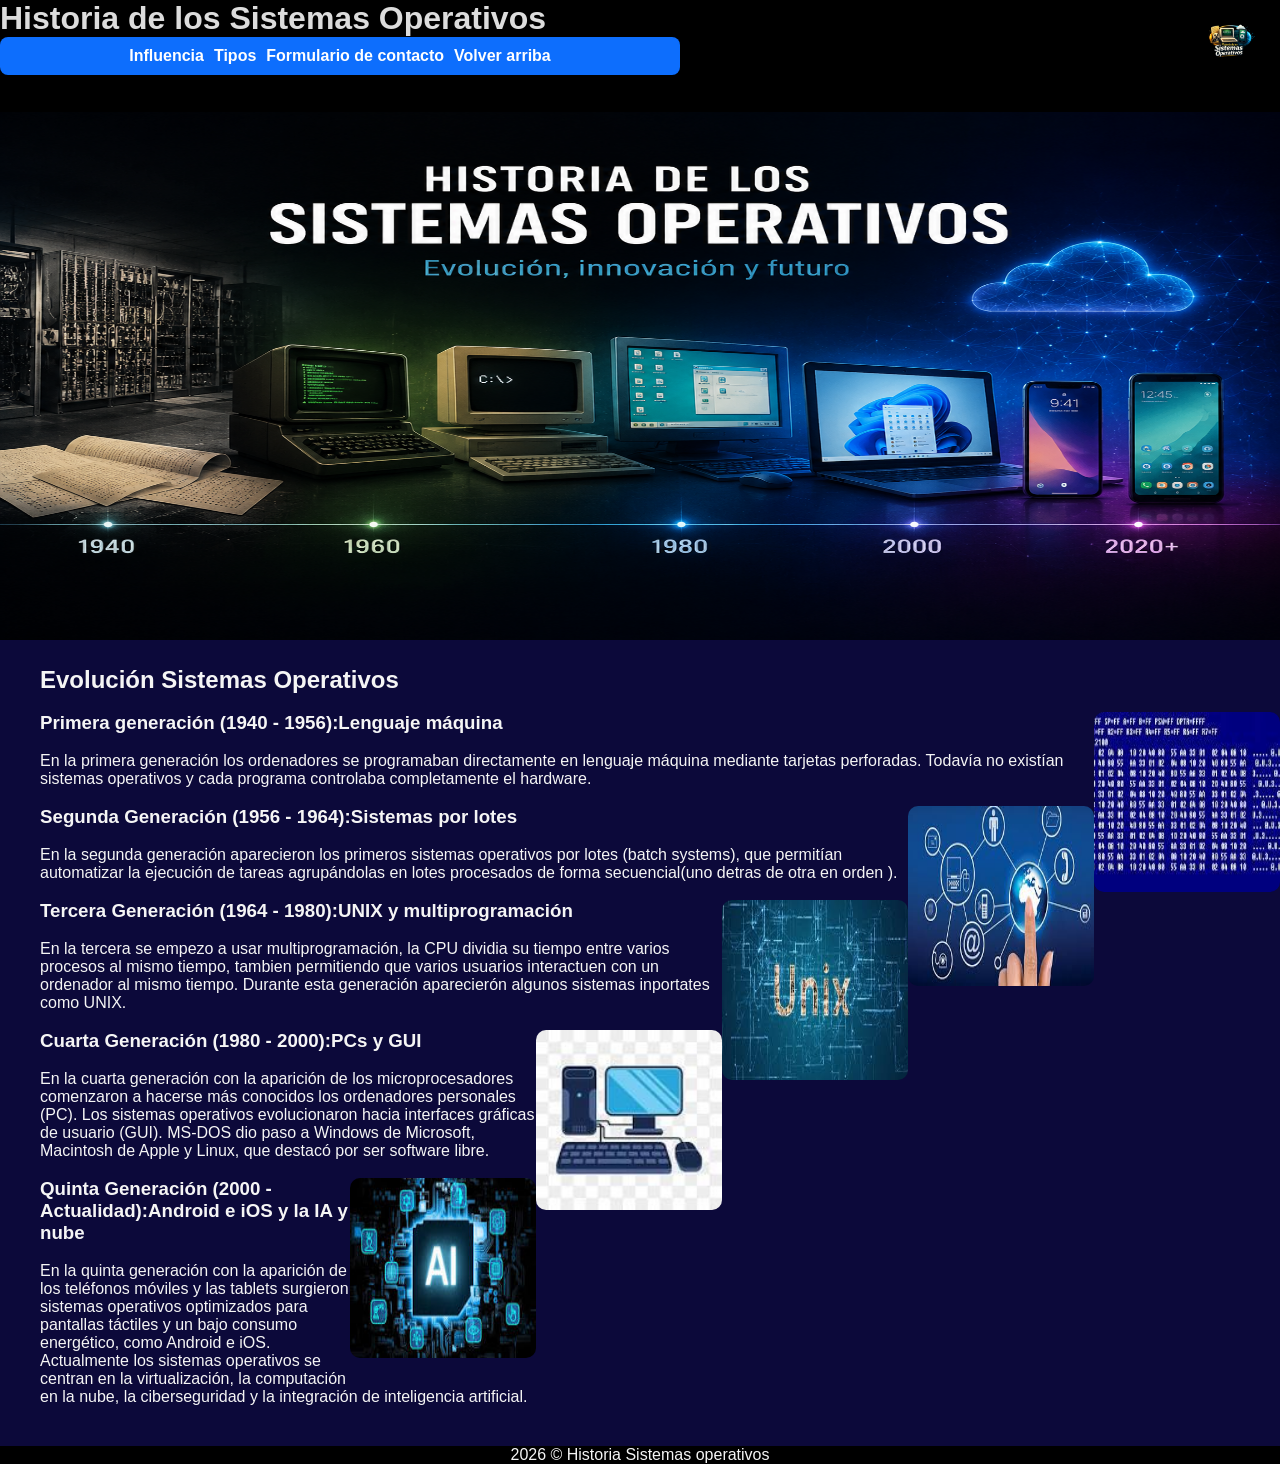
<file: index.html>
<html lang="es-ES">

<head>
    <link rel="stylesheet" href="assets/css/style.css">
    <link rel="icon" href="./assets/images/logo.png">
    <meta charset="UTF-8">
    <meta name="viewport" content="width=device-width, initial-scale=1.0">
    <title>Evolución Sistemas Operativos</title>
    <meta name="description"
        content="Información sobre los tipos de sistemas operativos: monousuario, multiusuario, multitarea, tiempo real y tiempo compartido.">

    <meta name="keywords"
        content="sistemas operativos, Windows, Linux, macOS, UNIX, monousuario, multiusuario, multitarea, tiempo real">
</head>

<body>

    <div id="contenedor">

        <div id="cabecera">

            <img src="assets/images/logo.png" alt="" id="logo">

            <div>

                <h1>Historia de los Sistemas Operativos</h1>
                menu de links
                <div id="menu">

                    <a href="influencia.html" class="link">Influencia</a>

                    <a href="tipos.html" class="link">Tipos</a>

                    <a href="contacto.html" class="link">Formulario de contacto</a>

                    <a href="#" class="link">Volver arriba</a>

                </div>
            </div>

        </div>
        <div id="hero">
            <img src="assets/images/hero.png" alt="" class="hero">
        </div>

        <div id="main">

            <ul id="lista">
                <li>
                    <h2>Evolución Sistemas Operativos</h2><br />
                </li>
                <li id="primera">
                    <img src="assets/images/lenguaje-dos.jpeg" alt="" class="cinco">

                    <h3>Primera generación (1940 - 1956):Lenguaje máquina</h3><br />

                    <p> En la primera generación los ordenadores se programaban directamente
                        en lenguaje máquina mediante tarjetas perforadas. Todavía no existían
                        sistemas operativos y cada programa controlaba completamente el hardware.</p><br />
                </li>
                <li id="segunda">
                    <img src="assets/images/lotes.jpeg" alt="" class="cinco">

                    <h3>Segunda Generación (1956 - 1964):Sistemas por lotes</h3><br />

                    <p>En la segunda generación aparecieron los primeros sistemas operativos por lotes (batch systems),
                        que permitían automatizar la ejecución de tareas agrupándolas en lotes
                        procesados de forma secuencial(uno detras de otra en orden ).</p><br />
                </li>
                <li id="tercera">
                    <img src="assets/images/unix.jpeg" alt="" class="cinco">

                    <h3>Tercera Generación (1964 - 1980):UNIX y multiprogramación</h3><br />

                    <p>En la tercera se empezo a usar multiprogramación, la CPU dividia su tiempo entre varios procesos
                        al mismo
                        tiempo, tambien permitiendo que varios usuarios interactuen con un ordenador al mismo tiempo.
                        Durante esta generación aparecierón algunos sistemas inportates como UNIX.</p><br />
                </li>

                <li id="cuarta">
                    <img src="assets/images/ordenador-personal.jpeg" alt="" class="cinco">

                    <h3>Cuarta Generación (1980 - 2000):PCs y GUI</h3><br />

                    <p>En la cuarta generación con la aparición de los microprocesadores comenzaron a hacerse más
                        conocidos
                        los ordenadores personales (PC). Los sistemas operativos evolucionaron
                        hacia interfaces gráficas de usuario (GUI). MS-DOS dio paso a Windows
                        de Microsoft, Macintosh de Apple y Linux, que destacó por ser software libre.</p><br />
                </li>

                <li id="quinta">
                    <img src="assets/images/ia.jpeg" alt="" class="cinco">

                    <h3>Quinta Generación (2000 - Actualidad):Android e iOS y la IA y nube</h3><br />

                    <p>En la quinta generación con la aparición de los teléfonos móviles y las tablets surgieron
                        sistemas
                        operativos optimizados para pantallas táctiles y un bajo consumo energético,
                        como Android e iOS. Actualmente los sistemas operativos se centran en
                        la virtualización, la computación en la nube, la ciberseguridad y la
                        integración de inteligencia artificial.</p>
                </li>

            </ul>

        </div>
        <footer>
            <p>2026 © Historia Sistemas operativos</p>
        </footer>
    </div>
</body>

</html>
</file>
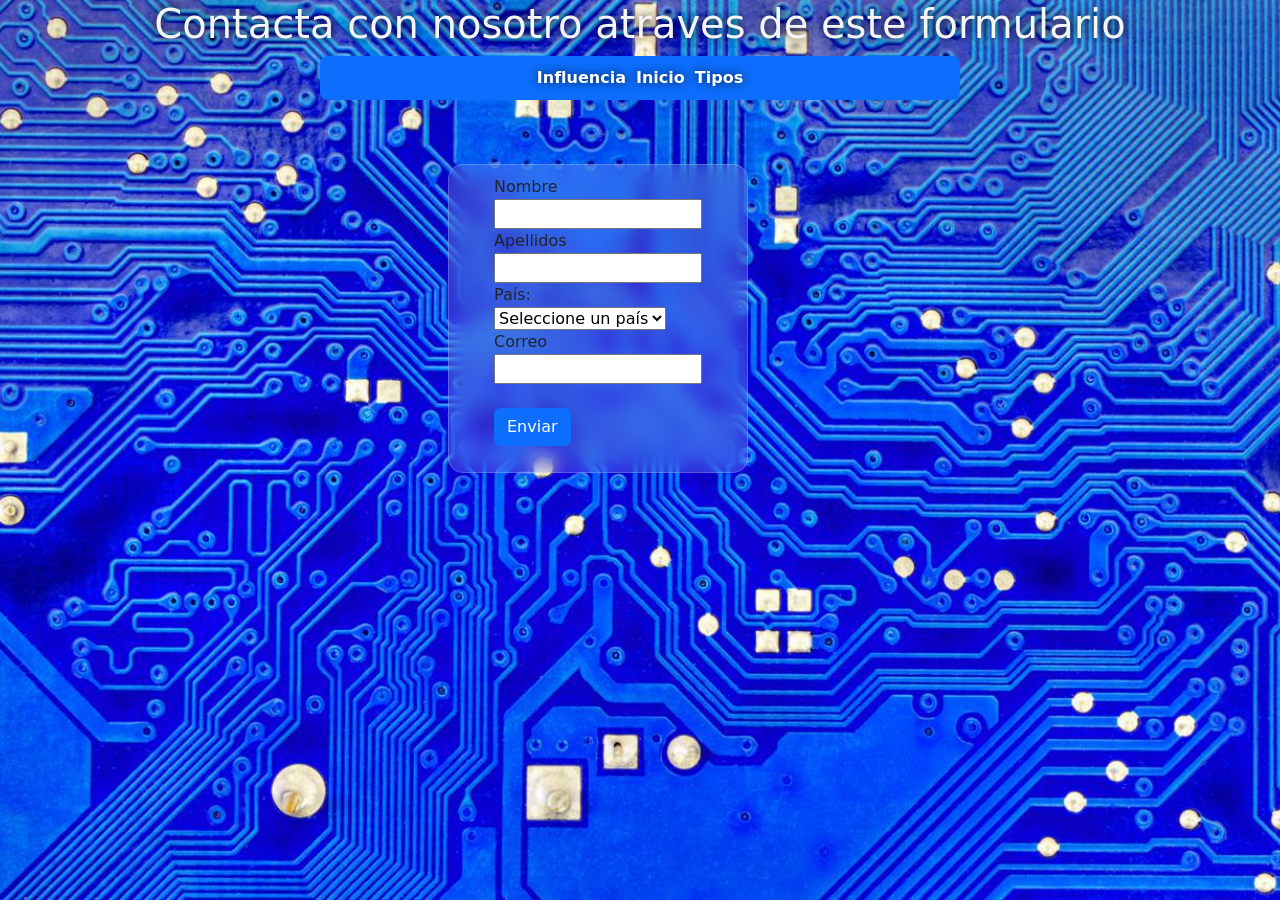
<file: contacto.html>
<html lang="es-ES">

<head>
    
    <link rel="stylesheet" href="assets/css/contacto.css">
    <link rel="icon" href="./assets/images/logo.png">
    <meta charset="UTF-8">
    <meta name="viewport" content="width=device-width, initial-scale=1.0">
    <title>Formulario de contacto</title>
    <link href="https://cdn.jsdelivr.net/npm/bootstrap@5.3.8/dist/css/bootstrap.min.css" rel="stylesheet"
        integrity="sha384-sRIl4kxILFvY47J16cr9ZwB07vP4J8+LH7qKQnuqkuIAvNWLzeN8tE5YBujZqJLB" crossorigin="anonymous">
</head>

<body>
    
    <div id="contenedor_form">
        
        <div id="titulo_form">
            <h1>Contacta con nosotro atraves de este formulario</h1>
            <div id="menu">

                <a href="influencia.html" class="link">Influencia</a>

                <a href="index.html" class="link">Inicio</a>

                <a href="tipos.html" class="link">Tipos</a>

            </div>
        </div>

        <div id="formulario">
            <form action="" method="post">
                <div class="form-group">

                    <label for="nombre">Nombre</label><br />
                    <input type="text" name="nombre" value="" minlength="2" maxlength="30"
                        pattern="[A-Za-zÁÉÍÓÚáéíóúÑñ ]+">
                    <br />
                </div>
                <div class="form-group">
                    <label for="apellidos">Apellidos</label> <br />
                    <input type="text" name="apellidos" value="" minlength="2" maxlength="40"
                        pattern="[A-Za-zÁÉÍÓÚáéíóúÑñ ]+">
                    <br />
                    <label for="pais">País:</label><br />
                </div>
                <div class="form-group">
                    <select name="pais" id="pais">
                        <option value="">Seleccione un país</option>
                        <option value="es">España</option>
                        <option value="fr">Francia</option>
                        <option value="it">Italia</option>
                        <option value="de">Alemania</option>
                        <option value="pt">Portugal</option>
                    </select><br />
                </div>
                <div class="form-group">
                    <label for="correo" class="col-lg-8 control-label">Correo</label><br />
                    <input type="email" name="correo_electronico" minlength="10" maxlength="40">
                    <br />
                </div><br />
                <div class="form-group">
                    <input type="submit" value="Enviar" class="btn btn-primary">
                </div>
            </form>
        </div>
    </div>
</body>

</html>
</file>
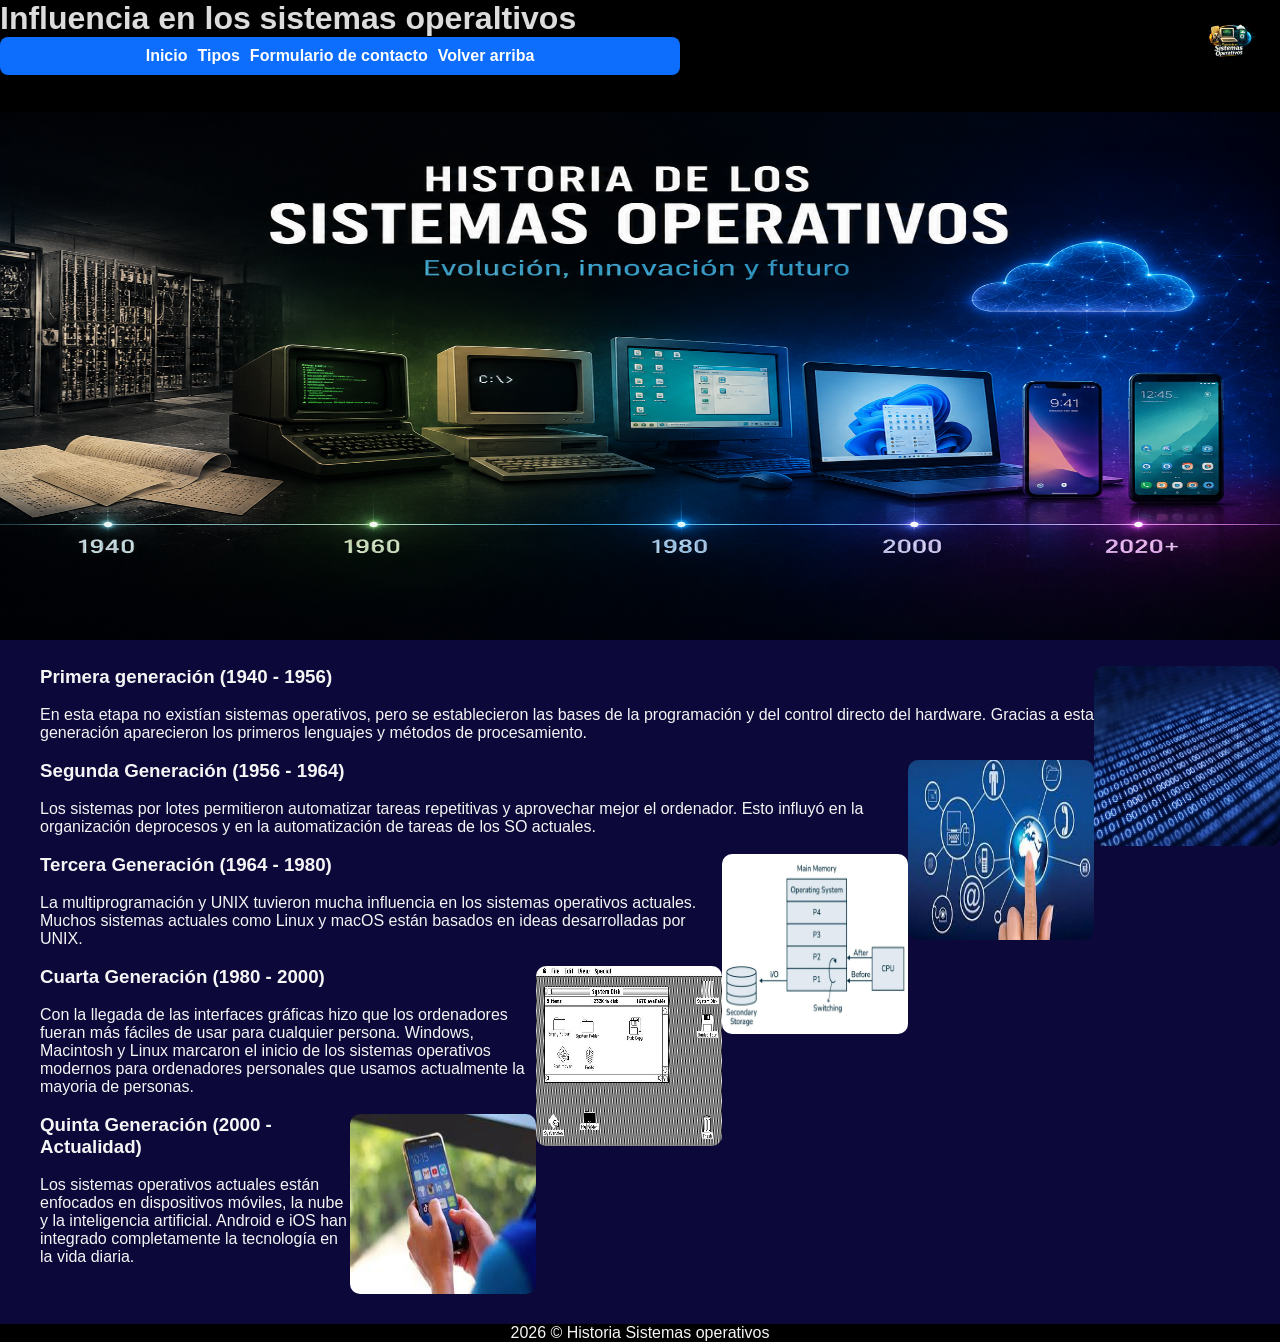
<file: influencia.html>
<html lang="es-ES">

<head>
    <link rel="stylesheet" href="assets/css/style.css">
    <link rel="icon" href="./assets/images/logo.png">
    <meta charset="UTF-8">
    <meta name="viewport" content="width=device-width, initial-scale=1.0">
    <title>Influencia sistemas Operativos</title>
    <meta name="description"
        content="Información sobre los tipos de sistemas operativos: monousuario, multiusuario, multitarea, tiempo real y tiempo compartido.">

    <meta name="keywords"
        content="sistemas operativos, Windows, Linux, macOS, UNIX, monousuario, multiusuario, multitarea, tiempo real">
</head>

<body>
    <div id="contenedor">

        <div id="cabecera">
            <img src="assets/images/logo.png" alt="" id="logo">
            <div>

                <h1>Influencia en los sistemas operaltivos</h1>

                <div id="menu">

                    <a href="index.html" class="link">Inicio</a>

                    <a href="tipos.html" class="link">Tipos</a>

                    <a href="contacto.html" class="link">Formulario de contacto</a>

                    <a href="#" class="link">Volver arriba</a>

                </div>
            </div>
        </div>

        <div id="hero">
            <img src="assets/images/hero.png" alt="" class="hero">
        </div>

        <div id="main">

            <ul id="lista">

                <li id="primera">
                    <img src="assets/images/lenguaje-maquina.jpg" alt="" class="cinco">
                    <h3>Primera generación (1940 - 1956)</h3><br />
                    <p> En esta etapa no existían sistemas operativos, pero se establecieron
                        las bases de la programación y del control directo del hardware. Gracias
                        a esta generación aparecieron los primeros lenguajes y métodos de procesamiento.</p><br />
                </li>
                <li id="segunda">
                    <img src="assets/images/lotes.jpeg" alt="" class="cinco">

                    <h3>Segunda Generación (1956 - 1964)</h3><br />

                    <p>Los sistemas por lotes permitieron automatizar tareas repetitivas y aprovechar mejor el
                        ordenador.
                        Esto influyó en la organización deprocesos y en la automatización de tareas de los SO
                        actuales.</p><br />
                </li>
                <li id="tercera">
                    <img src="assets/images/multi-p.jpeg" alt="" class="cinco">

                    <h3>Tercera Generación (1964 - 1980)</h3><br />

                    <p>La multiprogramación y UNIX tuvieron mucha influencia en los sistemas
                        operativos actuales. Muchos sistemas actuales como Linux y macOS están basados
                        en ideas desarrolladas por UNIX.</p><br />
                </li>

                <li id="cuarta">
                    <img src="assets/images/cuarta.jpeg" alt="" class="cinco">

                    <h3>Cuarta Generación (1980 - 2000)</h3><br />

                    <p> Con la llegada de las interfaces gráficas hizo que los ordenadores fueran más
                        fáciles de usar para cualquier persona. Windows, Macintosh y Linux marcaron
                        el inicio de los sistemas operativos modernos para ordenadores personales que usamos
                        actualmente la mayoria de personas.</p><br />
                </li>

                <li id="quinta">
                    <img src="assets/images/movil.jpeg" alt="" class="cinco">

                    <h3>Quinta Generación (2000 - Actualidad)</h3><br />

                    <p>Los sistemas operativos actuales están enfocados en dispositivos móviles,
                        la nube y la inteligencia artificial. Android e iOS han integrado completamente la
                        tecnología en la
                        vida diaria.</p><br />
                </li>

            </ul>

        </div>
        <footer>
            <p>2026 © Historia Sistemas operativos</p>
        </footer>
    </div>
</body>

</html>
</file>
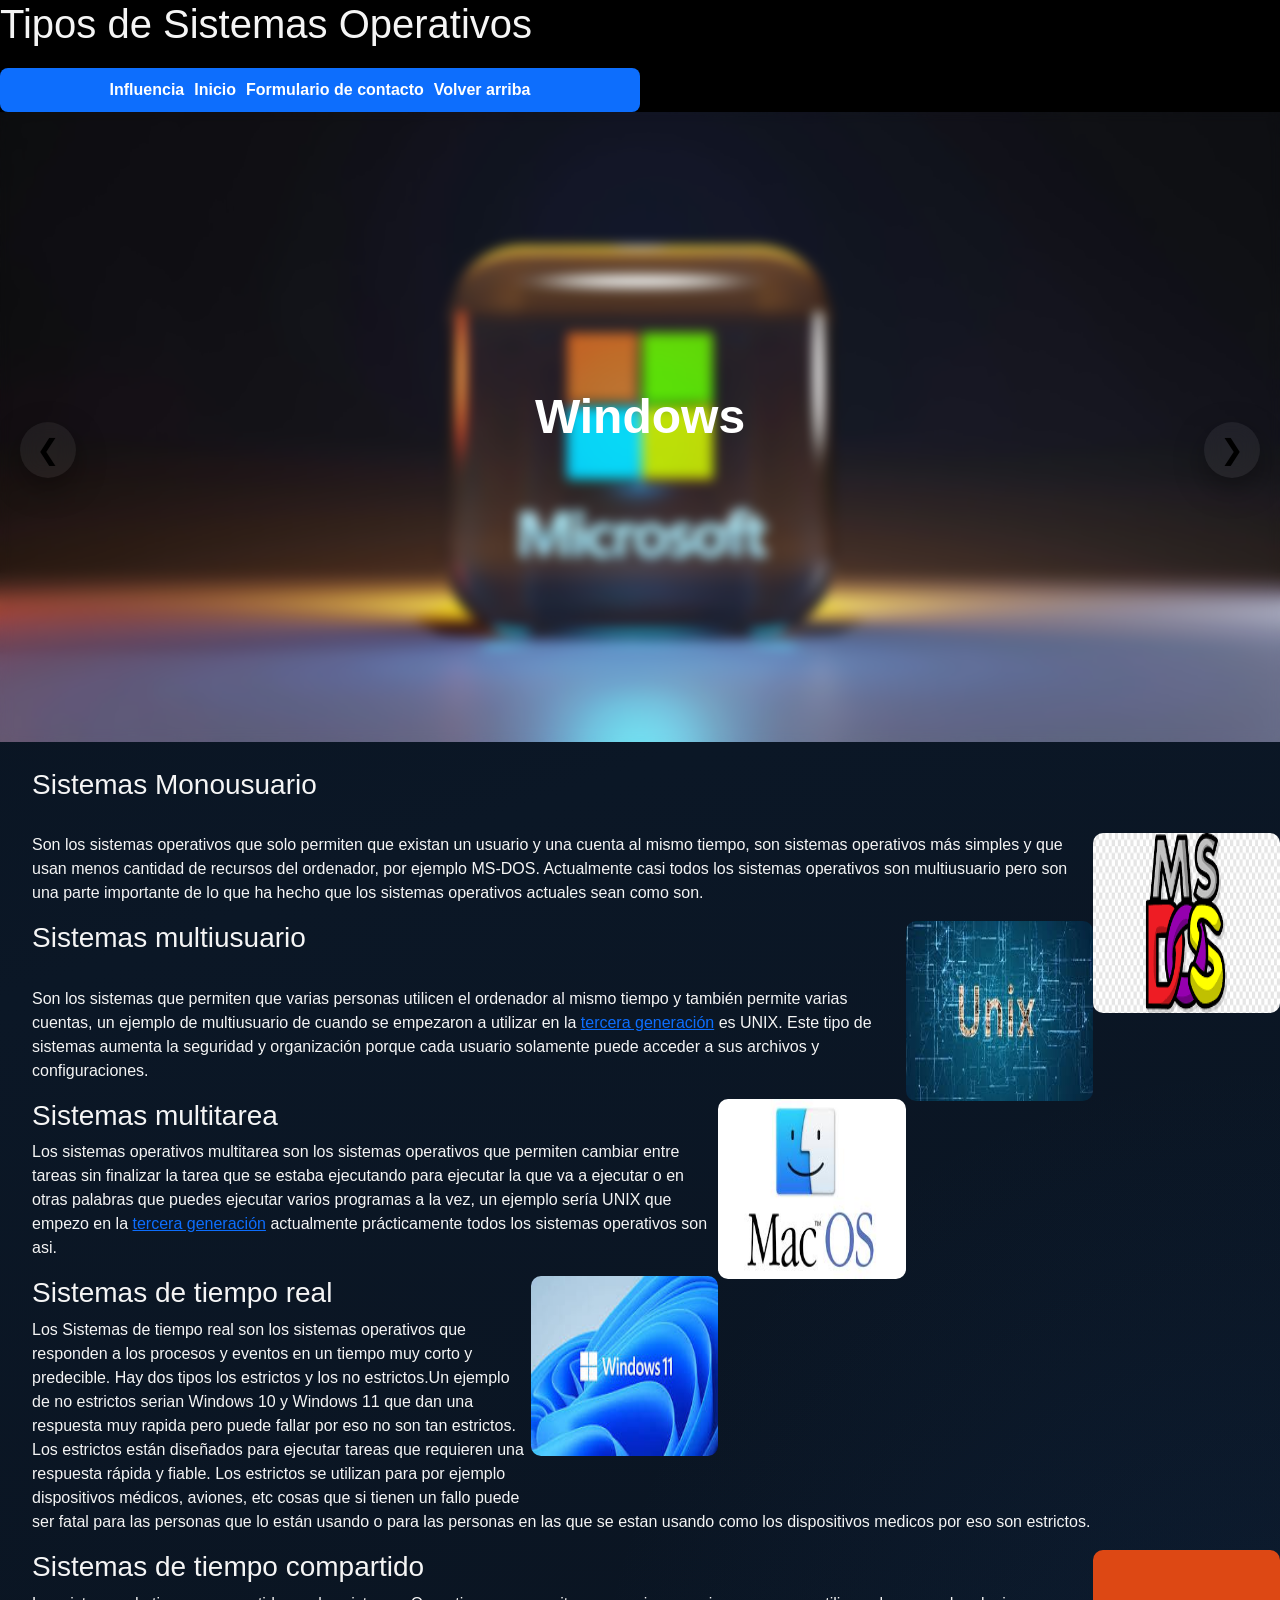
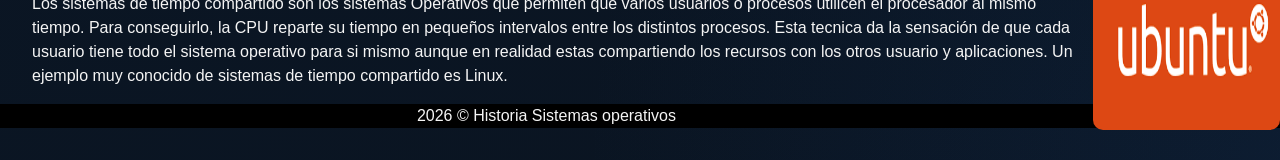
<file: tipos.html>
<html lang="es-ES">

<head>
    <meta charset="UTF-8">
    <meta name="viewport" content="width=device-width, initial-scale=1.0">
    <title>Tipos de Sistemas Operativos</title>
    <link rel="icon" href="./assets/images/logo.png">
    <link rel="stylesheet" href="assets/css/tipos.css">
    <link href="https://cdn.jsdelivr.net/npm/bootstrap@5.3.8/dist/css/bootstrap.min.css" rel="stylesheet"
        integrity="sha384-sRIl4kxILFvY47J16cr9ZwB07vP4J8+LH7qKQnuqkuIAvNWLzeN8tE5YBujZqJLB" crossorigin="anonymous">
    <script src="https://cdn.jsdelivr.net/npm/bootstrap@5.3.8/dist/js/bootstrap.bundle.min.js"
        integrity="sha384-FKyoEForCGlyvwx9Hj09JcYn3nv7wiPVlz7YYwJrWVcXK/BmnVDxM+D2scQbITxI"
        crossorigin="anonymous"></script>
    <meta name="description"
        content="Información sobre los tipos de sistemas operativos: monousuario, multiusuario, multitarea, tiempo real y tiempo compartido.">

    <meta name="keywords"
        content="sistemas operativos, Windows, Linux, macOS, UNIX, monousuario, multiusuario, multitarea, tiempo real">
</head>

<body>
    <div id="contenedor">

        <div id="cabecera">

            <h1>Tipos de Sistemas Operativos</h1>

            <div id="menu">

                <a href="influencia.html" class="link">Influencia</a>

                <a href="index.html" class="link">Inicio</a>

                <a href="contacto.html" class="link">Formulario de contacto</a>

                <a href="#" class="link">Volver arriba</a>

            </div>

        </div>


        <div id="heroCarousel" class="carousel slide carousel-fade" data-bs-ride="carousel" data-bs-interval="3000">

            <div class=" carousel-inner">

                <div class="carousel-item active" style="background-image: url('assets/images/windows.jpg');">
                    <div class="carousel-overlay">
                        <h1>Windows</h1>
                    </div>
                </div>

                <div class="carousel-item" style="background-image: url('assets/images/linux.png');">
                    <div class="carousel-overlay">
                        <h1 class="linux">Linux</h1>
                    </div>
                </div>

                <div class="carousel-item" style="background-image: url('assets/images/apple.jpeg');">
                    <div class="carousel-overlay">
                        <h1 class="linux">Apple</h1>
                    </div>
                </div>

            </div>
        </div>
        <!-- Controls -->
        <button class="glass-control prev" type="button" data-bs-target="#heroCarousel" data-bs-slide="prev">
            &#10094;
        </button>

        <button class="glass-control next" type="button" data-bs-target="#heroCarousel" data-bs-slide="next">
            &#10095;
        </button>



        <div id="main">

            <ul id="lista">

                <li id="mono">

                    <h3>Sistemas Monousuario</h3><br>

                    <img src="assets/images/msdos.png" alt="" class="cinco">

                    <p>Son los sistemas operativos que solo permiten que existan un usuario y una cuenta al mismo
                        tiempo, son sistemas operativos
                        más simples y que usan menos cantidad de recursos del ordenador, por ejemplo MS-DOS.
                        Actualmente
                        casi todos los sistemas operativos son multiusuario pero son una parte importante de lo que
                        ha
                        hecho que los sistemas operativos actuales sean como son.
                    </p>
                </li>
                <li id="usando">
                    <img src="assets/images/unix.jpeg" alt="" class="cinco">

                    <h3>Sistemas multiusuario</h3><br>

                    <p>Son los sistemas que permiten que varias personas utilicen el ordenador al mismo tiempo y
                        también
                        permite varias cuentas, un ejemplo de multiusuario de cuando se empezaron a utilizar en la
                        <a href="./index.html#tercera">tercera generación</a> es UNIX. Este tipo de sistemas aumenta
                        la
                        seguridad y organización porque cada
                        usuario solamente puede acceder a sus archivos y configuraciones.
                    </p>
                </li>
                <li id="multi">
                    <img src="assets/images/mac.jpeg" alt="" class="cinco">
                    <h3> Sistemas multitarea</h3>

                    <p>Los sistemas operativos multitarea son los sistemas operativos que permiten cambiar entre
                        tareas
                        sin finalizar la tarea que se estaba ejecutando para ejecutar la que va a ejecutar o en
                        otras
                        palabras que puedes ejecutar varios programas a la vez, un ejemplo sería UNIX que empezo
                        en la
                        <a href="./index.html#tercera">tercera generación</a> actualmente
                        prácticamente todos los sistemas operativos son asi.
                    </p>
                </li>
                <li id="real">
                    <img src="assets/images/Windows_dos.jpeg" alt="" class="cinco">

                    <h3>Sistemas de tiempo real</h3>

                    <p>Los Sistemas de tiempo real son los sistemas operativos que responden a los
                        procesos y eventos en un tiempo muy corto y predecible. Hay dos tipos los estrictos y los no
                        estrictos.Un ejemplo de no estrictos serian Windows 10 y Windows 11 que dan una respuesta
                        muy
                        rapida pero puede fallar por eso no son tan estrictos. Los estrictos están diseñados para
                        ejecutar tareas que requieren una respuesta rápida y fiable. Los estrictos se utilizan para
                        por
                        ejemplo dispositivos médicos, aviones, etc cosas que si tienen un fallo puede ser fatal para
                        las
                        personas que lo están usando o para las personas en las que se estan usando como los
                        dispositivos medicos por eso son estrictos.</p>
                </li>
                <li>
                    <img src="assets/images/ubuntu.png" alt="" class="cinco">

                    <h3>Sistemas de tiempo compartido</h3>

                    <p>Los sistemas de tiempo compartido son los sistemas Operativos que permiten que varios
                        usuarios o
                        procesos utilicen el procesador al mismo tiempo. Para conseguirlo, la CPU
                        reparte su tiempo en pequeños intervalos entre los distintos procesos. Esta tecnica da la
                        sensación de que cada usuario tiene todo el sistema operativo para si mismo aunque en
                        realidad
                        estas compartiendo los recursos con los otros usuario y aplicaciones. Un ejemplo muy
                        conocido de
                        sistemas de tiempo compartido es Linux.</p>
                </li>
            </ul>

            <footer>
                <p>2026 © Historia Sistemas operativos</p>
            </footer>
        </div>
</body>

</html>
</file>
<file: assets/css/style.css>
* {

    font-family: 'Poppins', sans-serif;
    margin: 0;

    max-width: 100%;
}

body {
    background-color: #0C093A;
}

h1 {
    position: relative;
    float: left;
    color: gainsboro;
}

#cabecera {
    position: sticky;

    top: 0;
    background-color: black;
    height: 7em;

    justify-content: space-between;
    align-items: flex-start;

    img {
        position: relative;
        float: right;
    }
}

#logo {
    position: relative;
    float: right;
    height: 80px;
    width: 100px;
}

#hero {
    display: flex;
    width: 100%;
    height: 33em;
}

.hero {
    width: 100%;
    height: 100%;
}

#menu {
    display: flex;
    gap: 10px;
    position: relative;
    background-color: #0d6efd;
    color: white;
    padding: 10px 20px;
    border-radius: 8px;
    font-weight: bold;
    transition: 0.3s;
    width: 50%;
    justify-content: center;
    align-items: center;
}

.link {
    color: white;
    text-decoration: none;
}

.link:hover {
    color: grey;
    text-decoration: none;
}


ul {
    list-style-type: none;
    color: whitesmoke;

}

#lista {
    background-color: #0C093A;
    padding-top: 2%;
}

footer {
    background-color: black;
    color: whitesmoke;
    text-align: center;
}

#quinta {
    margin-bottom: 40px;
}

.cinco {
    float: right;
    width: 15%;
    height: 20%;
    margin-bottom: 30px;
    border-radius: 10px;
}


/* ========================= */
/* TABLETS Y MÓVILES */
/* ========================= */

@media (max-width: 768px) {

    #cabecera {
        height: auto;
        padding: 10px;
        align-items: center;
    }

    #titulo {
        display: flex;
        flex-direction: column;
        align-items: center;
        text-align: center;
    }

    h1 {
        float: none;
        font-size: 1.6rem;
        text-align: center;
    }

    #logo {
        width: 80px;
        height: auto;
        margin-top: 10px;
    }

    #menu {
        width: 100%;
        flex-direction: column;
        gap: 10px;
        padding: 10px;
    }

    .link {
        width: 90%;
        text-align: center;
        padding: 12px;
    }

    #hero {
        height: 250px;
    }

    .hero {
        object-fit: cover;
    }

    .cinco {
        float: none;
        display: block;
        width: 80%;
        height: auto;
        margin: 20px auto;
    }

    #main {
        padding: 15px;
    }

    ul {
        padding: 0 10px;
        text-align: center;
    }

    footer {
        padding: 15px;
    }
}

/* ========================= */
/* MÓVILES PEQUEÑOS */
/* ========================= */

@media (max-width: 480px) {

    h1 {
        font-size: 1.3rem;
    }

    #logo {
        width: 60px;
    }

    .link {
        font-size: 0.9rem;
        padding: 10px;
    }

    #hero {
        height: 180px;
    }

    .cinco {
        width: 100%;
        border-radius: 0;
    }

    footer {
        font-size: 0.9rem;
    }
}
</file>
<file: assets/css/contacto.css>
body {
    background-image: url("../images/fondo-contacto.jpeg");
    background-size: cover;
    background-position: center;
    background-attachment: fixed;
}

#titulo_form h1 {
    color: whitesmoke;
}

#titulo_form {
    display: flex;
    flex-direction: column;
    align-items: center;
    margin-bottom: 30px;

    text-shadow: 0px 0px 10px rgba(0, 0, 0, 0.8);
}

#formulario {
    display: flex;
    justify-content: center;
    align-items: center;
    border: 0.2em solid black;
    border-radius: 1em;
    padding: 10px;
    width: 300px;
    margin-top: 5%;
    margin-left: 35%;
    margin-right: 35%;
    background: rgba(255, 255, 255, 0.15);
    backdrop-filter: blur(10px);
    -webkit-backdrop-filter: blur(10px);

    border: 1px solid rgba(255, 255, 255, 0.2);
    border-radius: 15px;

}

#menu {
    display: flex;
    gap: 10px;
    position: relative;
    background-color: #0d6efd;
    color: white;
    padding: 10px 20px;
    border-radius: 8px;
    font-weight: bold;
    transition: 0.3s;
    width: 50%;
    justify-content: center;
    align-items: center;
}

#cabecera {
    position: sticky;

    top: 0;
    background-color: black;
    height: 7em;

    justify-content: space-between;
    align-items: flex-start;
}

.link {
    color: white;
    text-decoration: none;
}

.link:hover {
    color: grey;
    text-decoration: none;
}

/* ========================= */
/* TABLETS Y MÓVILES */
/* ========================= */

@media (max-width: 768px) {

    #cabecera {
        height: auto;
        padding: 10px;
        align-items: center;
    }

    #menu {
        width: 100%;
        flex-direction: column;
        gap: 10px;
        padding: 10px;
    }

    #menu a {
        width: 90%;
        text-align: center;
        padding: 12px;
    }

    #titulo_form {
        text-align: center;
        margin: 20px 10px;
    }

    #formulario {
        width: 90%;
        max-width: 400px;
    }

    #formulario input,
    #formulario select,
    #formulario textarea,
    #formulario button {
        width: 100%;
    }
}

/* ========================= */
/* MÓVILES PEQUEÑOS */
/* ========================= */

@media (max-width: 480px) {

    #titulo_form h1 {
        font-size: 1.4rem;
    }

    #menu a {
        font-size: 0.9rem;
        padding: 10px;
    }

    #formulario {
        width: 95%;
        padding: 15px;
    }
}
</file>
<file: assets/css/tipos.css>
:root {
    --bg: #0b1726;
    --glass: rgba(255, 255, 255, 0.03);
    --glass-hover: rgba(255, 255, 255, 0.05);
    --text: #eef4ff;
    --placeholder: rgba(255, 255, 255, 0.6);
    --blue-1: #173b6d;
    --blue-2: #1d4f91;
    --blue-3: #2563b8;
}

body {

    font-family: Inter, sans-serif;
    background: radial-gradient(circle at top left,
            rgba(37, 99, 184, 0.18),
            transparent 28%),
        radial-gradient(circle at bottom right,
            rgba(29, 79, 145, 0.14),
            transparent 32%),
        linear-gradient(160deg, #08111d 0%, #0b1726 45%, #0a1421 100%);
    min-height: 100vh;
}

#main {
    color: var(--text);
    margin-top: 120px;
}

/* Carousel Styles */
.carousel-item {
    height: 70vh;
    min-height: 400px;
    background-size: cover;
    background-position: center;
    position: relative;
}

.carousel-overlay {
    position: absolute;
    top: 0;
    left: 0;
    width: 100%;
    height: 100%;
    background: var(--glass);
    backdrop-filter: blur(6px);
    display: flex;
    justify-content: center;
    align-items: center;
    flex-direction: column;
    text-align: center;
    padding: 20px;
    color: #fff;
}

.carousel-overlay h1 {
    font-size: 3rem;
    font-weight: 700;
    margin-bottom: 20px;
}

.carousel-overlay p {
    font-size: 1.2rem;
    margin-bottom: 30px;
    max-width: 600px;
}

.glass-control {
    position: absolute;
    top: 50%;
    transform: translateY(-50%);
    width: 56px;
    height: 56px;
    border: none;
    border-radius: 50%;
    display: flex;
    align-items: center;
    justify-content: center;

    font-size: 28px;
    color: #000;

    background: rgba(255, 255, 255, 0.06);
    backdrop-filter: blur(10px);
    -webkit-backdrop-filter: blur(10px);

    box-shadow: 0 10px 30px rgba(0, 0, 0, 0.35);
    cursor: pointer;

    transition: 0.25s ease;
    z-index: 10;
}

.glass-control:hover {
    background: rgba(255, 255, 255, 0.12);
    transform: translateY(-50%) scale(1.08);
}

.glass-control:active {
    transform: translateY(-50%) scale(0.95);
}

#heroCarousel {
    position: relative;
}

/* Carousel buttons */
.glass-control.prev {
    left: 20px;
}

.glass-control.next {
    right: 20px;
}

.carousel-control-prev-icon,
.carousel-control-next-icon {
    display: none;
}

.btn-glass {
    border: none;
    border-radius: 12px;
    font-weight: 600;
    padding: 12px 28px;
    font-size: 1rem;
    color: #fff;
    background: linear-gradient(145deg,
            var(--blue-1),
            var(--blue-2),
            var(--blue-3));
    box-shadow: 0 8px 18px rgba(0, 0, 0, 0.25),
        inset 0 1px 0 rgba(255, 255, 255, 0.08);
    transition: 0.2s ease, transform 0.2s ease;
    cursor: pointer;
}

.btn-glass:hover {
    transform: translateY(-1px);
    filter: brightness(1.08);
    box-shadow: 0 12px 24px rgba(0, 0, 0, 0.32), 0 0 12px rgba(37, 99, 184, 0.25);
}

.btn-glass:active {
    transform: scale(0.98);
}

.linux {
    color: #08111d;
}

h1 {
    position: relative;
    float: left;
    color: whitesmoke;
    font-family: 'Poppins', sans-serif;
}

#main {
    margin-top: 2%;
}

#menu {
    font-family: 'Poppins', sans-serif;
    display: flex;
    gap: 10px;
    position: relative;
    background-color: #0d6efd;
    color: white;
    padding: 10px 20px;
    border-radius: 8px;
    font-weight: bold;
    transition: 0.3s;
    width: 50%;
    justify-content: center;
    align-items: center;
}

#cabecera {
    position: sticky;
    display: flex;
    top: 0;
    background-color: black;
    height: 7em;
    z-index: 11;
    color: whitesmoke;
    flex-direction: column;
    justify-content: space-between;
    align-items: flex-start;
}

.link {
    color: white;
    text-decoration: none;
}

.link:hover {
    color: grey;
    text-decoration: none;
}

ul {
    list-style-type: none;
    color: whitesmoke;
    font-family: 'Poppins', sans-serif;
}

footer {
    font-family: 'Poppins', sans-serif;
    background-color: black;
    color: whitesmoke;
    text-align: center;
}

footer p {
    margin: 0;
}

.cinco {
    float: right;
    width: 15%;
    height: 20%;
    margin-bottom: 30px;
    border-radius: 10px;
}

/* ========================= */
/* TABLETS Y MÓVILES */
/* ========================= */

@media (max-width: 768px) {

    .carousel-item {
        height: 60vh;
        min-height: 300px;
    }

    .carousel-overlay {
        padding: 15px;
    }

    .carousel-overlay h1 {
        font-size: 1.8rem;
        margin-bottom: 10px;
    }

    .carousel-overlay p {
        font-size: 1rem;
        max-width: 90%;
        margin-bottom: 20px;
    }

    .btn-glass {
        padding: 10px 20px;
        font-size: 0.9rem;
    }

    .glass-control {
        width: 45px;
        height: 45px;
        font-size: 22px;
    }

    .glass-control.prev {
        left: 10px;
    }

    .glass-control.next {
        right: 10px;
    }

    #cabecera {
        height: auto;
        padding: 10px;
        align-items: center;
    }

    h1 {
        float: none;
        text-align: center;
        font-size: 1.8rem;
    }

    #menu {
        width: 100%;
        flex-direction: column;
        gap: 10px;
        padding: 10px;
    }

    .link {
        width: 90%;
        text-align: center;
        padding: 12px;
    }

    .cinco {
        float: none;
        display: block;
        width: 80%;
        height: auto;
        margin: 20px auto;
    }

    #main {
        padding: 15px;
    }

    ul {
        padding: 0 10px;
        text-align: center;
    }
}

/* ========================= */
/* MÓVILES PEQUEÑOS */
/* ========================= */

@media (max-width: 480px) {

    .carousel-item {
        height: 50vh;
        min-height: 250px;
    }

    .carousel-overlay h1 {
        font-size: 1.4rem;
    }

    .carousel-overlay p {
        font-size: 0.9rem;
    }

    .glass-control {
        width: 40px;
        height: 40px;
        font-size: 18px;
    }

    .btn-glass {
        width: 100%;
        max-width: 250px;
    }
      h1 {
        font-size: 1.4rem;
    }
    .link {
        font-size: 0.9rem;
        padding: 10px;
    }

    .cinco {
        width: 100%;
        border-radius: 0;
    }

    footer {
        padding: 15px;
        font-size: 0.9rem;
    }
}
</file>
